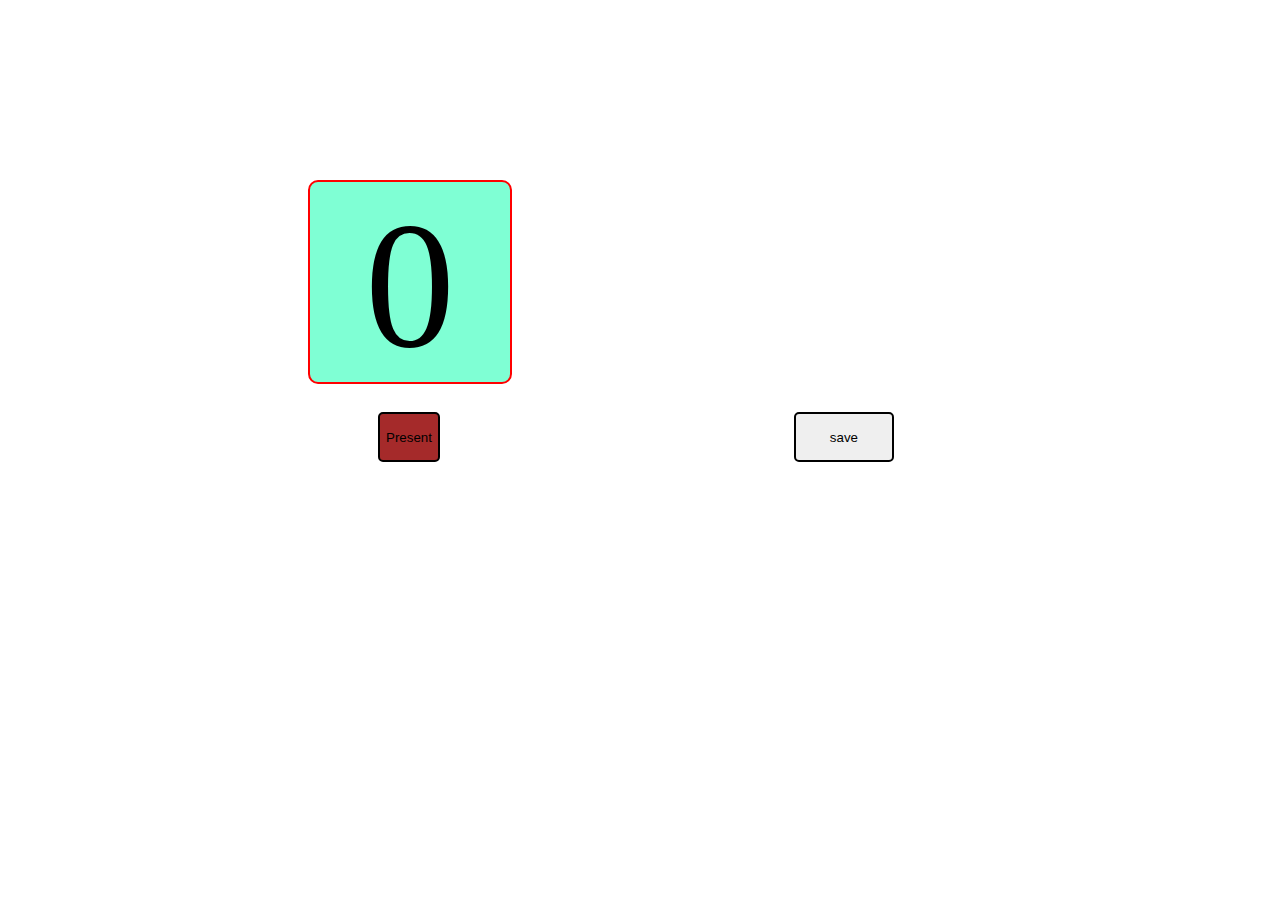
<file: index.html>
<!DOCTYPE html>
<html lang="en">
<head>
    <meta charset="UTF-8">
    <meta http-equiv="X-UA-Compatible" content="IE=edge">
    <meta name="viewport" content="width=device-width, initial-scale=1.0">
    <title>Document</title>
    <link rel="stylesheet" href="style.css">

</head>
<body>
    <div id="box">
        0
           
    </div>
    <button id="btn" onclick="increase()">Present</button>
    <button id="btn2">save</button>
    <p id="s"></p>
    <script src="script.js"></script>
</body>
</html>
</file>
<file: style.css>
#box{
    border: 2px solid red;
    height: 200px;
    width: 200px;
    font-size: 180px;
    text-align: center;
    margin: 180px 0px 0px 300px;
    background-color: aquamarine;
    border-radius: 10px;



}
#btn{
    margin:28px 0px 0px 370px;
    border: 2px solid black;
    color: black;
    background-color: brown;
    height:50px;
    border-radius: 5px;
}
#btn:hover{
    background-color: blueviolet;
}
#btn2{
    margin:28px 0px 0px 350px;
    border: 2px solid black;
    height:50px;
    width: 100px;


    border-radius: 5px;}
    #btn2:hover{
        background-color: rgb(127, 255, 189);

    }
    #s{
        text-align: center;
        font-size: 31px;
    }
</file>
